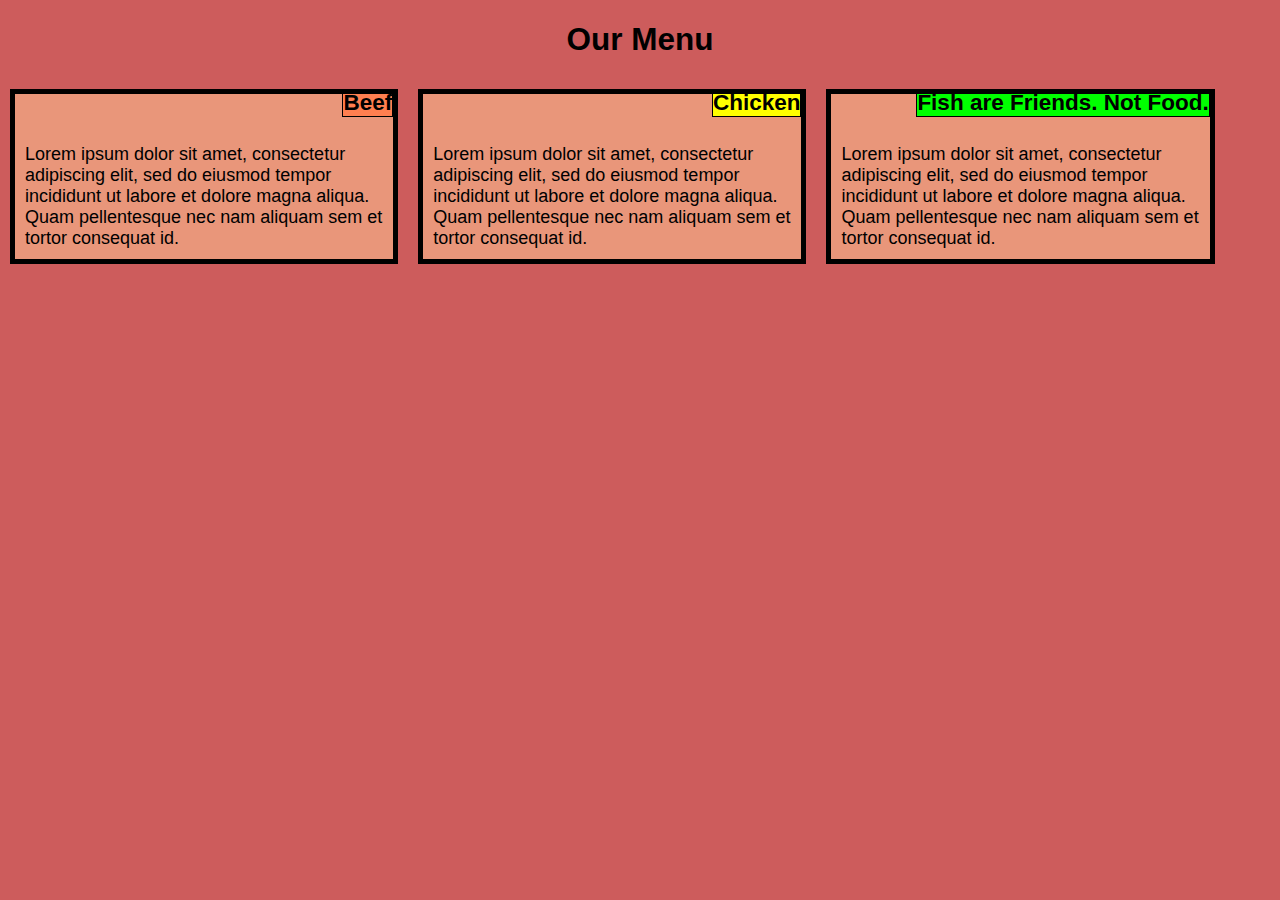
<file: Module2_Project/index.html>
<!DOCTYPE html>
<html>
<head>
  <link rel="stylesheet" href="Styles/styles.css">
  <meta charset="utf8">
  <title>Our Menu</title>
</head>
<body>
  <h1> Our Menu </h1>
    <div id=box class="menu_item col-lg-4 col-md-6 col-sm-12">
      <h1 class="menu_item">
        Beef
      </h1>
      <section >
        Lorem ipsum dolor sit amet, consectetur adipiscing elit, sed do eiusmod tempor incididunt ut labore et dolore magna aliqua. Quam pellentesque nec nam aliquam sem et tortor consequat id. 
       </section>
    </div>
    <div id=box class="menu_item col-lg-4 col-md-6 col-sm-12">
      <h1 class="menu_item yellow">
        Chicken
      </h1>
      <section >
        Lorem ipsum dolor sit amet, consectetur adipiscing elit, sed do eiusmod tempor incididunt ut labore et dolore magna aliqua. Quam pellentesque nec nam aliquam sem et tortor consequat id. 
       </section>
    </div>
    <div id=box class="col-lg-4 col-md-12 col-sm-12 menu_item">
      <h1 class="menu_item green">
        Fish are Friends. Not Food.
      </h1>
      <section >
        Lorem ipsum dolor sit amet, consectetur adipiscing elit, sed do eiusmod tempor incididunt ut labore et dolore magna aliqua. Quam pellentesque nec nam aliquam sem et tortor consequat id. 
       </section>
    </div>
</body>
</html>
</file>
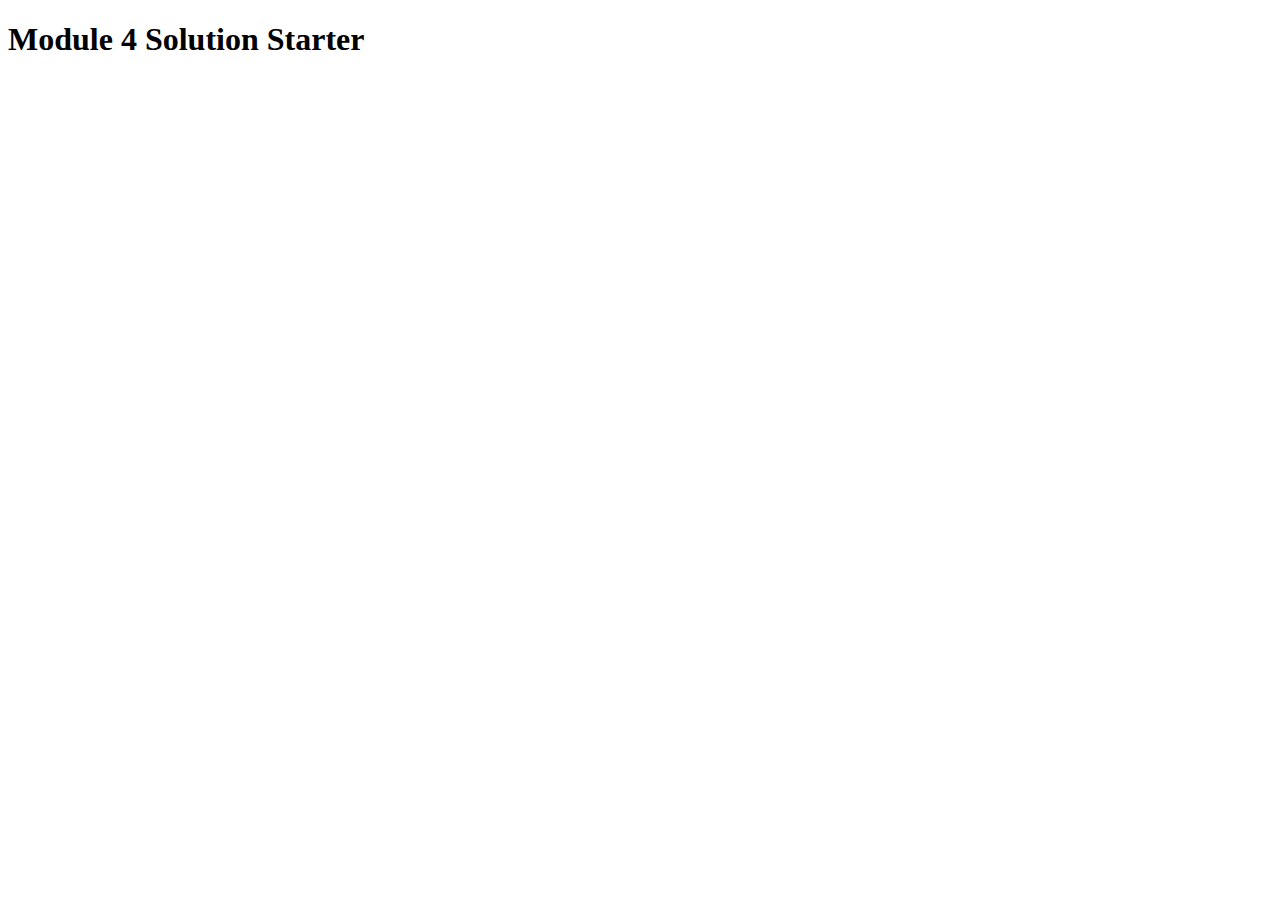
<file: Module4_Project/index.html>
<!DOCTYPE html>
<html>
<head>
  <meta charset="utf-8">
  <title>Module 4 Solution Starter</title>
  <script>
    var names = []; // DO NOT REMOVE
  </script>
  <script src="SpeakHello.js"></script>
  <script src="SpeakGoodBye.js"></script>
  <script src="script.js"></script>
</head>
<body>
  <h1>Module 4 Solution Starter</h1>
</body>
</html>
</file>
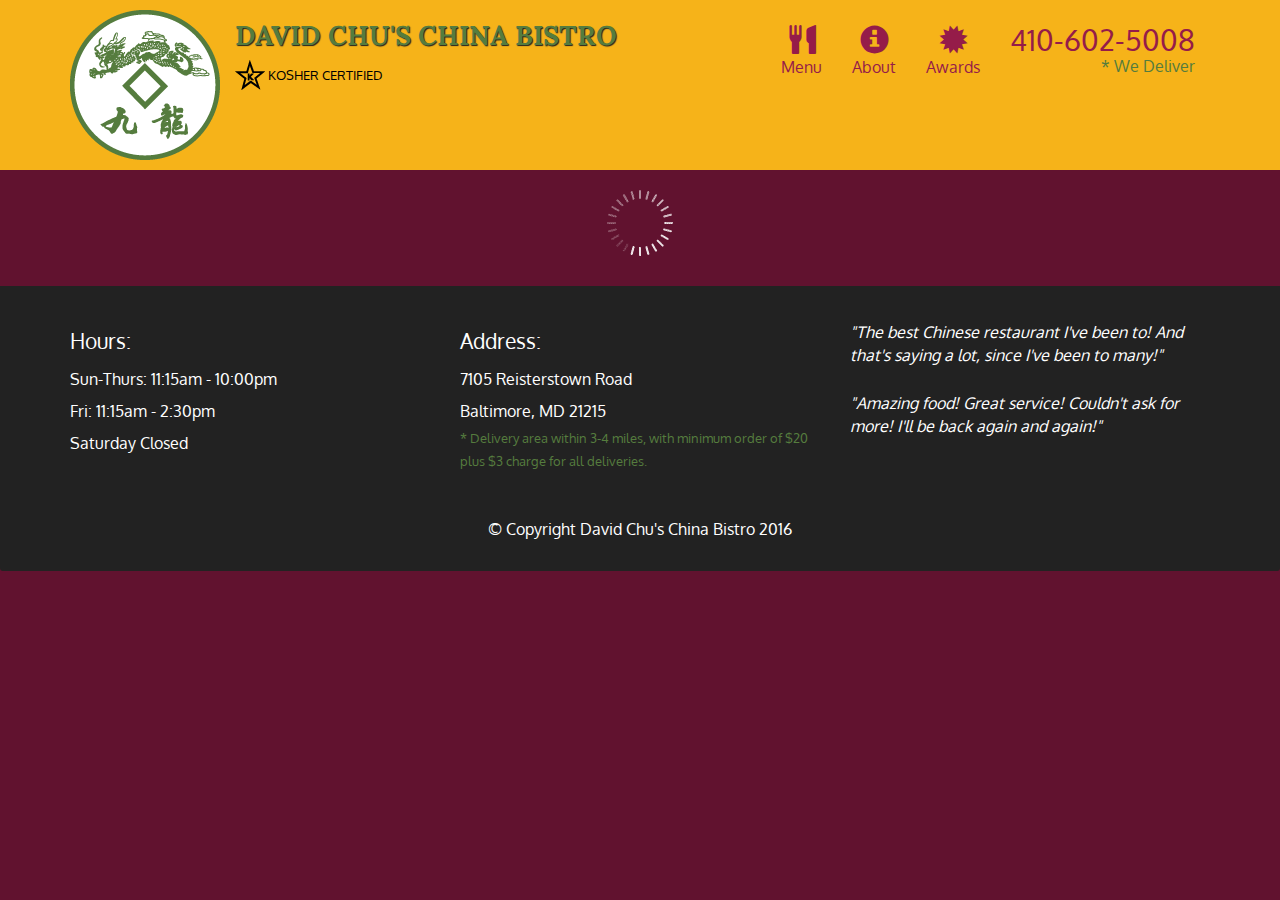
<file: Module5_Project/index.html>
<!doctype html>
<html lang="en">
  <head>
    <meta charset="utf-8">
    <meta http-equiv="X-UA-Compatible" content="IE=edge">
    <meta name="viewport" content="width=device-width, initial-scale=1">
    <title>David Chu's China Bistro</title>
    <link rel="stylesheet" href="css/bootstrap.min.css">
    <link rel="stylesheet" href="css/styles.css">
    <link href='https://fonts.googleapis.com/css?family=Oxygen:400,300,700' rel='stylesheet' type='text/css'>
    <link href='https://fonts.googleapis.com/css?family=Lora' rel='stylesheet' type='text/css'>
  </head>
<body>
  <header>
    <nav id="header-nav" class="navbar navbar-default">
      <div class="container">
        <div class="navbar-header">
          <a href="index.html" class="pull-left visible-md visible-lg">
            <div id="logo-img" alt="Logo image"></div>
          </a>

          <div class="navbar-brand">
            <a href="index.html"><h1>David Chu's China Bistro</h1></a>
            <p>
              <img src="images/star-k-logo.png" alt="Kosher certification">
              <span>Kosher Certified</span>
            </p>
          </div>

          <button id="navbarToggle" type="button" class="navbar-toggle collapsed" data-toggle="collapse" data-target="#collapsable-nav" aria-expanded="false">
            <span class="sr-only">Toggle navigation</span>
            <span class="icon-bar"></span>
            <span class="icon-bar"></span>
            <span class="icon-bar"></span>
          </button>
        </div>
        
        <div id="collapsable-nav" class="collapse navbar-collapse">
           <ul id="nav-list" class="nav navbar-nav navbar-right">
            <li id="navHomeButton" class="visible-xs active">
              <a href="index.html">
                <span class="glyphicon glyphicon-home"></span> Home</a>
            </li>
            <li id="navMenuButton">
              <a href="#" onclick="$dc.loadMenuCategories();">
                <span class="glyphicon glyphicon-cutlery"></span><br class="hidden-xs"> Menu</a>
            </li>
            <li>
              <a href="#">
                <span class="glyphicon glyphicon-info-sign"></span><br class="hidden-xs"> About</a>
            </li>
            <li>
              <a href="#">
                <span class="glyphicon glyphicon-certificate"></span><br class="hidden-xs"> Awards</a>
            </li>
            <li id="phone" class="hidden-xs">
              <a href="tel:410-602-5008">
                <span>410-602-5008</span></a><div>* We Deliver</div>
            </li>
          </ul><!-- #nav-list -->
        </div><!-- .collapse .navbar-collapse -->
      </div><!-- .container -->
    </nav><!-- #header-nav -->
  </header>

  <div id="call-btn" class="visible-xs">
    <a class="btn" href="tel:410-602-5008">
    <span class="glyphicon glyphicon-earphone"></span>
    410-602-5008
    </a>
  </div>
  <div id="xs-deliver" class="text-center visible-xs">* We Deliver</div>

  <div id="main-content" class="container"></div>

  <footer class="panel-footer">
    <div class="container">
      <div class="row">
        <section id="hours" class="col-sm-4">
          <span>Hours:</span><br>
          Sun-Thurs: 11:15am - 10:00pm<br>
          Fri: 11:15am - 2:30pm<br>
          Saturday Closed
          <hr class="visible-xs">
        </section>
        <section id="address" class="col-sm-4">
          <span>Address:</span><br>
          7105 Reisterstown Road<br>
          Baltimore, MD 21215
          <p>* Delivery area within 3-4 miles, with minimum order of $20 plus $3 charge for all deliveries.</p>
          <hr class="visible-xs">
        </section>
        <section id="testimonials" class="col-sm-4">
          <p>"The best Chinese restaurant I've been to! And that's saying a lot, since I've been to many!"</p>
          <p>"Amazing food! Great service! Couldn't ask for more! I'll be back again and again!"</p>
        </section>
      </div>
      <div class="text-center">&copy; Copyright David Chu's China Bistro 2016</div>
    </div>
  </footer>

  <!-- jQuery (Bootstrap JS plugins depend on it) -->
  <script src="js/jquery-2.1.4.min.js"></script>
  <script src="js/bootstrap.min.js"></script>
  <script src="js/ajax-utils.js"></script>
  <script src="js/script.js"></script>
</body>
</html>
</file>
<file: Module2_Project/Styles/styles.css>
* {
  font-family:arial, serif;
  font-size:18px;
}
body {
  background : IndianRed;
  margin : 0px;
}

.row{
  width : 100%
}
/* begin relative design */
@media (min-width: 992px){
  .col-lg-1, .col-lg-2, .col-lg-3, .col-lg-4, .col-lg-5, .col-lg-6, .col-lg-7, .col-lg-8, .col-lg-9, .col-lg-10, .col-lg-11, .col-lg-12{
    float: left;
    border: 1px solid orange;
  }
  .col-lg-1{
    width : 8.33%;
  }
  .col-lg-2{
    width : 16.66%;
  }
  .col-lg-3{
    width : 25%;
  }
  .col-lg-4{
    width : 30.33%;
  }
  .col-lg-5{
    width : 41.66%;
  }
  .col-lg-6{
    width : 50%;
  }
  .col-lg-7{
    width : 58.33%;
  }
  .col-lg-8{
    width : 66.66%;
  }
  .col-lg-9{
    width : 75%;
  }
  .col-lg-10{
    width : 83.33%;
  }
  .col-lg-11{
    width : 91.66%;
  }
  .col-lg-12{
    width : 100%;
  }
}

@media (min-width: 768px) and (max-width: 991px){
  .col-md-1, .col-md-2, .col-md-3, .col-md-4, .col-md-5, .col-md-6, .col-md-7, .col-md-8, .col-md-9, .col-md-10, .col-md-11, .col-md-12{
    float: left;
    border: 1px solid orange;
  }
  .col-md-1{
    width : 8.33%
  }
  .col-md-2{
    width : 16.66%;
  }
  .col-md-3{
    width : 25%;
  }
  .col-md-4{
    width : 33.33%;
  }
  .col-md-5{
    width : 41.66%;
  }
  .col-md-6{
    width : 47%;
  }
  .col-md-7{
    width : 58.33%;
  }
  .col-md-8{
    width : 66.66%;
  }
  .col-md-9{
    width : 75%;
  }
  .col-md-10{
    width : 83.33%;
  }
  .col-md-11{
    width : 91.66%;
  }
  .col-md-12{
    width : 96%;
  }
}

@media (max-width: 767px){
  .col-sm-1, .col-sm-2, .col-sm-3, .col-sm-4, .col-sm-5, .col-sm-6, .col-sm-7, .col-sm-8, .col-sm-9, .col-sm-10, .col-sm-11, .col-sm-12{
    float: left;
    border: 1px solid orange;
  }
  .col-sm-1{
    width : 8.33%;
  }
  .col-sm-2{
    width : 16.66%;
  }
  .col-sm-3{
    width : 25%;
  }
  .col-sm-4{
    width : 33.33%-20px;
  }
  .col-sm-5{
    width : 41.66%;
  }
  .col-sm-6{
    width : 50%;
  }
  .col-sm-7{
    width : 58.33%;
  }
  .col-sm-8{
    width : 66.66%;
  }
  .col-sm-9{
    width : 75%;
  }
  .col-sm-10{
    width : 83.33%;
  }
  .col-sm-11{
   width : 91.66%;
  }
  .col-sm-12{
    width : 94%;
  }
}

#box {
  padding: 10px;
  box-sizing : border-box;
  overflow:auto;
  border: 5px solid black;
  background-color: green;
  position:relative;
  margin:10px
}


#box.menu_item {
  background-color: DarkSalmon;
  padding-top : 50px;
}

h1 {
  font-size: 175%;
  text-align: center;
}

h1.menu_item {
  font-size: 125%;
  position: absolute;
  top: -20px;
  right: 0px;
  border: 1px solid black;
  background: Coral;
}

h1.menu_item.yellow {
  background : yellow;
}

h1.menu_item.green {
  background : Lime;
}
</file>
<file: Module5_Project/css/styles.css>
body {
  font-size: 16px;
  color: #fff;
  background-color: #61122f;
  font-family: 'Oxygen', sans-serif;
}

/** HEADER **/
#header-nav {
  background-color: #f6b319;
  border-radius: 0;
  border: 0;
}

#logo-img {
  background: url('../images/restaurant-logo_large.png') no-repeat;
  width: 150px;
  height: 150px;
  margin: 10px 15px 10px 0;
}

.navbar-brand {
  padding-top: 25px;
}
.navbar-brand h1 { /* Restaurant name */
  font-family: 'Lora', serif;
  color: #557c3e;
  font-size: 1.5em;
  text-transform: uppercase;
  font-weight: bold;
  text-shadow: 1px 1px 1px #222;
  margin-top: 0;
  margin-bottom: 0;
  line-height: .75;
}
.navbar-brand a:hover, .navbar-brand a:focus {
  text-decoration: none;
}
.navbar-brand p { /* Kosher cert */
  color: #000;
  text-transform: uppercase;
  font-size: .7em;
  margin-top: 15px;
}
.navbar-brand p span { /* Star-K */
  vertical-align: middle;
}

#nav-list {
  margin-top: 10px;
}
#nav-list a {
  color: #951C49;
  text-align: center;
}
#nav-list a:hover {
  background: #E7E7E7;
}
#nav-list a span {
  font-size: 1.8em;
}

#phone {
  margin-top: 5px;
}
#phone a { /* Phone number */
  text-align: right;
  padding-bottom: 0;
}
#phone div { /* We Deliver */
  color: #557c3e;
  text-align: right;
  padding-right: 15px;
}

.navbar-header button.navbar-toggle, .navbar-header .icon-bar {
  border: 1px solid #61122f;
}
.navbar-header button.navbar-toggle {
  clear: both;
  margin-top: -30px;
}
/* END HEADER */

/* FOOTER */
.panel-footer {
  margin-top: 30px;
  padding-top: 35px;
  padding-bottom: 30px;
  background-color: #222;
  border-top: 0;
}
.panel-footer div.row {
  margin-bottom: 35px;
}
#hours, #address {
  line-height: 2;
}
#hours > span, #address > span {
  font-size: 1.3em;
}
#address p {
  color: #557c3e;
  font-size: .8em;
  line-height: 1.8;
}
#testimonials {
  font-style: italic;
}
#testimonials p:nth-child(2) {
  margin-top: 25px;
}
/* END FOOTER */



/* HOME PAGE */
.container .jumbotron {
  box-shadow: 0 0 50px #3F0C1F;
  border: 2px solid #3F0C1F;
}

#menu-tile, #specials-tile, #map-tile {
  height: 250px;
  width: 100%;
  margin-bottom: 15px;
  position: relative;
  border: 2px solid #3F0C1F;
  overflow: hidden;
}
#menu-tile:hover, #specials-tile:hover, #map-tile:hover {
  box-shadow: 0 1px 5px 1px #cccccc;
}
#menu-tile {
  background: url('../images/menu-tile.jpg') no-repeat;
  background-position: center;
}
#specials-tile {
  background: url('../images/specials-tile.jpg') no-repeat;
  background-position: center;
}
#menu-tile span, #specials-tile span, #map-tile span {
  position: absolute;
  bottom: 0;
  right: 0;
  width: 100%;
  text-align: center;
  font-size: 1.6em;
  text-transform: uppercase;
  background-color: #000;
  color: #fff;
  opacity: .8;
}
/* END HOME PAGE */

/* MENU CATEGORIES PAGE */
.category-tile { 
  position: relative;
  border: 2px solid #3F0C1F;
  overflow: hidden;
  width: 200px;
  height: 200px;
  margin: 0 auto 15px;
}
.category-tile span {
  position: absolute;
  bottom: 0;
  right: 0;
  width: 100%;
  text-align: center;
  font-size: 1.2em;
  text-transform: uppercase;
  background-color: #000;
  color: #fff;
  opacity: .8;
}
.category-tile:hover {
  box-shadow: 0 1px 5px 1px #cccccc;
}

#menu-categories-title + div {
  margin-bottom: 50px;
}
/* END MENU CATEGORIES PAGE */

/* SINGLE CATEGORY PAGE */
.menu-item-tile {
  margin-bottom: 25px;
}
.menu-item-tile hr {
  width: 80%;
}
.menu-item-tile .menu-item-price {
  font-size: 1.1em;
  text-align: right;
  margin-top: -15px;
  margin-right: -15px;
}
.menu-item-tile .menu-item-price span {
  font-size: .6em;
}
.menu-item-photo {
  position: relative;
  border: 2px solid #3F0C1F; 
  overflow: hidden;
  padding: 0;
  margin-right: -15px;
  margin-left: auto;
  margin-bottom: 20px;
  max-width: 250px;
}
.menu-item-photo div {
  position: absolute;
  bottom: 0;
  right: 0;
  width: 80px;
  background-color: #557c3e;
  text-align: center;
}
.menu-item-description {
  padding-right: 30px;
}
h3.menu-item-title {
  margin: 0 0 10px;
}
.menu-item-details {
  font-size: .9em;
  font-style: italic;
}
/* END SINGLE CATEGORY PAGE */


/********** Large devices only **********/
@media (min-width: 1200px) {
  .container .jumbotron {
    background: url('../images/jumbotron_1200.jpg') no-repeat;
    height: 675px;
  }
}

/********** Medium devices only **********/
@media (min-width: 992px) and (max-width: 1199px) {
  /* Header */
  #logo-img {
    background: url('../images/restaurant-logo_medium.png') no-repeat;
    width: 100px;
    height: 100px;
    margin: 5px 5px 5px 0;
  }
  /* End Header */

  /* Home Page */
  .container .jumbotron {
    background: url('../images/jumbotron_992.jpg') no-repeat;
    height: 558px;
  }
  /* End Home Page */
}

/********** Small devices only **********/
@media (min-width: 768px) and (max-width: 991px) {
  /* Home Page */
  .container .jumbotron {
    background: url('../images/jumbotron_768.jpg') no-repeat;
    height: 432px;
  }
  /* End Home Page */
}

/********** Extra small devices only **********/
@media (max-width: 767px) {
  /* Header */
  .navbar-brand {
    padding-top: 10px;
    height: 80px;
  }
  .navbar-brand h1 { /* Restaurant name */
    padding-top: 10px;
    font-size: 5vw; /* 1vw = 1% of viewport width */
  }
  .navbar-brand p { /* Kosher cert */
    font-size: .6em;
    margin-top: 12px;
  }
  .navbar-brand p img { /* Star-K */
    height: 20px;
  }

  #collapsable-nav a { /* Collapsed nav menu text */
    font-size: 1.2em;
  }
  #collapsable-nav a span { /* Collapsed nav menu glyph */
    font-size: 1em;
    margin-right: 5px;
  }

  #call-btn > a {
    font-size: 1.5em;
    display: block;
    margin: 0 20px;
    padding: 10px;
    border: 2px solid #fff;
    background-color: #f6b319;
    color: #951c49;
  }
  #xs-deliver {
    margin-top: 5px;
    font-size: .7em;
    letter-spacing: .1em;
    text-transform: uppercase;
  }
  /* End Header */

  /* Footer */
  .panel-footer section {
    margin-bottom: 30px;
    text-align: center;
  }
  .panel-footer section:nth-child(3) {
    margin-bottom: 0; /* margin already exists on the whole row */
  }
  .panel-footer section hr {
    width: 50%;
  }
  /* End Footer */

  /* Home Page */
  .container .jumbotron {
    margin-top: 30px;
    padding: 0;
  }
  #menu-tile, #specials-tile {
    width: 360px;
    margin: 0 auto 15px;
  }

  .menu-item-photo {
    margin-right: auto;
  }
  .menu-item-tile .menu-item-price {
    text-align: center;
  }
  .menu-item-description {
    text-align: center;;
  }
}


/********** Super extra small devices Only :-) (e.g., iPhone 4) **********/
@media (max-width: 479px) {
  /* Header */
  .navbar-brand h1 { /* Restaurant name */
    padding-top: 5px;
    font-size: 6vw;
  }
  /* End Header */
  
  /* Home page */
  #menu-tile, #specials-tile {
    width: 280px;
    margin: 0 auto 15px;
  }

  .col-xxs-12 {
    position: relative;
    min-height: 1px;
    padding-right: 15px;
    padding-left: 15px;
    float: left;
    width: 100%;
  }
}
</file>
